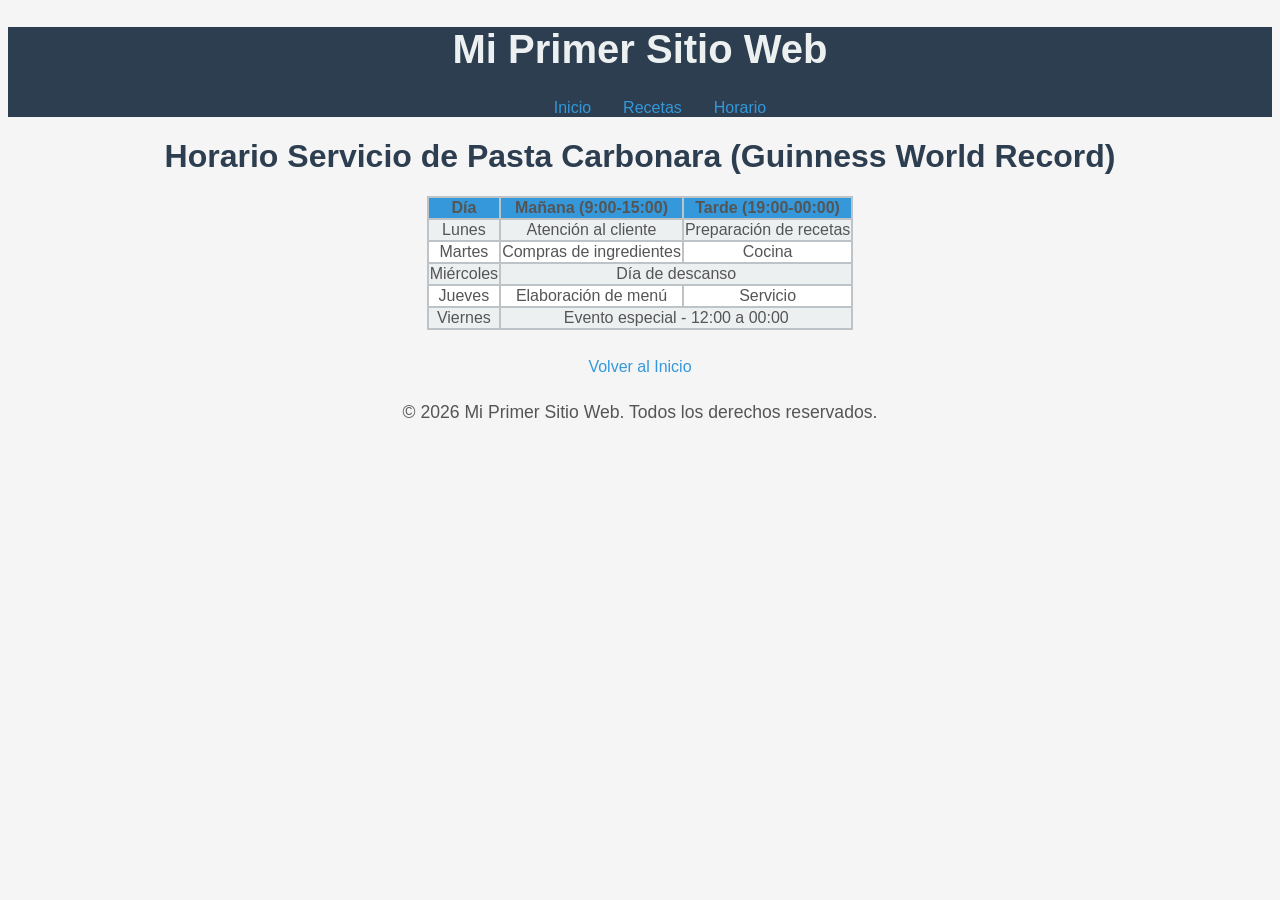
<file: horario.html>
<!DOCTYPE html>
<html lang="en">
<head>
    <meta charset="UTF-8">
    <meta name="viewport" content="width=device-width, initial-scale=1.0">
    <title>Horarios</title>
    <link rel="stylesheet" href="styles.css">

</head>
    <header>
        <h1>Mi Primer Sitio Web</h1>
        <ul>
            <li><a href="index.html">Inicio</a></li>
            <li><a href="recetas.html">Recetas</a></li>
            <li><a href="horario.html">Horario</a></li>
        </ul>

    </header>
<body>
    <div class="horarios">
        <h1>Horario Servicio de Pasta Carbonara (Guinness World Record)</h1>

        <table class="tabla-horarios">
            <thead>
                <tr>
                    <th>Día</th>
                    <th>Mañana (9:00-15:00)</th>
                    <th>Tarde (19:00-00:00)</th>
                </tr>
            </thead>
            <tbody>
                <tr>
                    <td>Lunes</td>
                    <td>Atención al cliente</td>
                    <td>Preparación de recetas</td>
                </tr>
                <tr>
                    <td>Martes</td>
                    <td>Compras de ingredientes</td>
                    <td>Cocina</td>
                </tr>
                <tr>
                    <td>Miércoles</td>
                    <td colspan="2">Día de descanso</td>
                </tr>
                <tr>
                    <td>Jueves</td>
                    <td>Elaboración de menú</td>
                    <td>Servicio</td>
                </tr>
                <tr>
                    <td>Viernes</td>
                    <td colspan="2">Evento especial - 12:00 a 00:00</td>
                </tr>
            </tbody>
        </table>

        <p><a href="index.html">Volver al Inicio</a></p>
    </div>
</body>
<footer>
    <p>&copy; 2026 Mi Primer Sitio Web. Todos los derechos reservados.</p>
</footer>
</html>
</file>
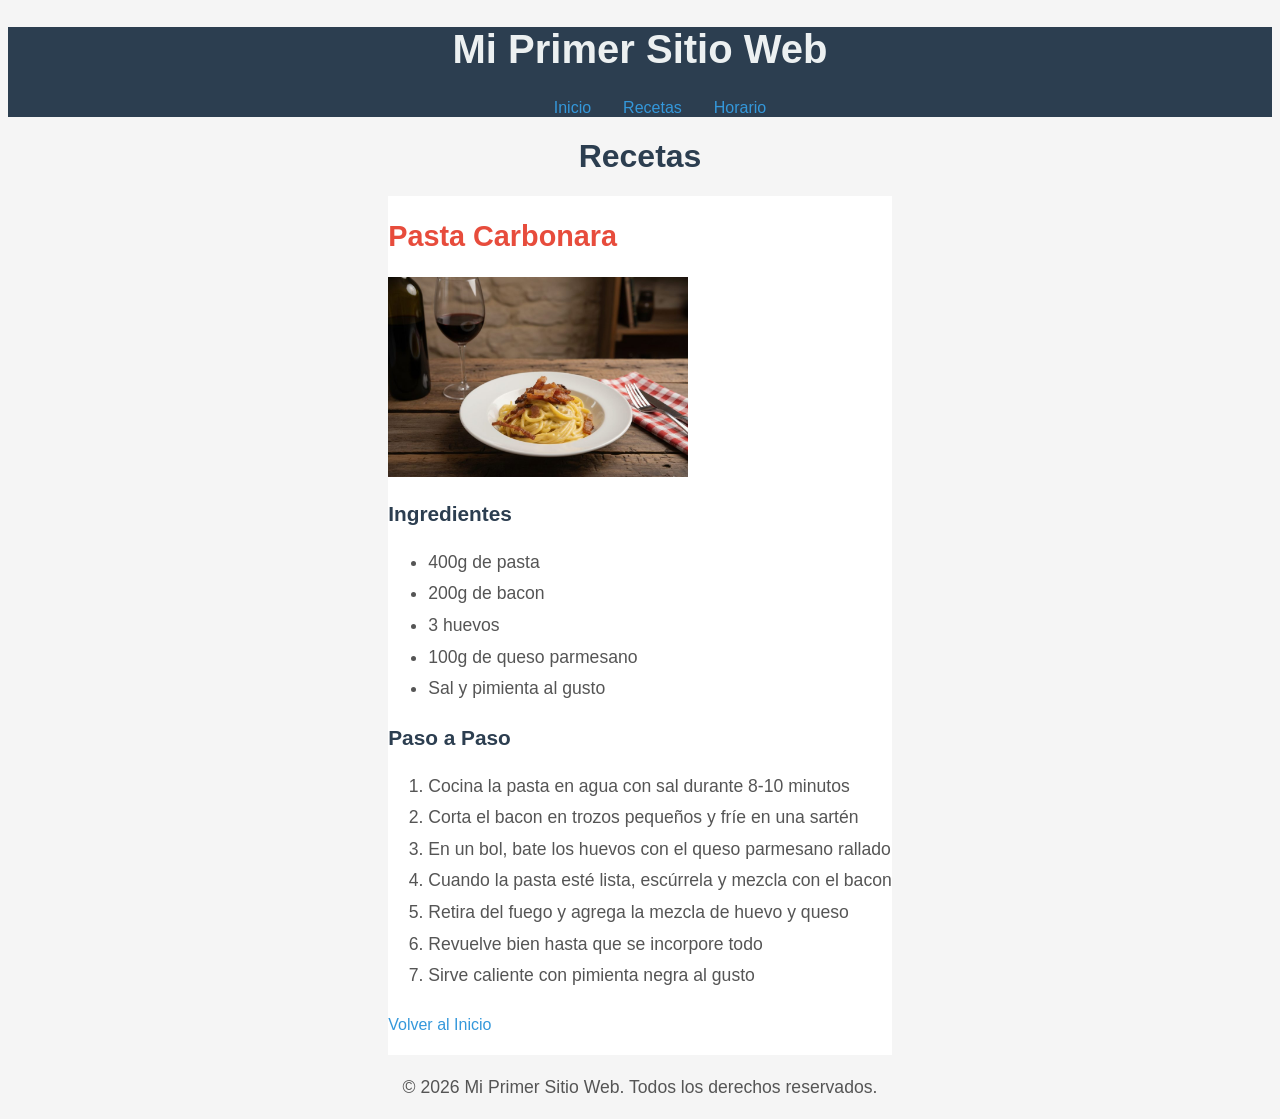
<file: recetas.html>
<!DOCTYPE html>
<html lang="en">
<head>
    <meta charset="UTF-8">
    <meta name="viewport" content="width=device-width, initial-scale=1.0">
    <title>Recetas</title>
    <link rel="stylesheet" href="styles.css">
</head>
<body>
    <header>
        <h1>Mi Primer Sitio Web</h1>
        <ul>
            <li><a href="index.html">Inicio</a></li>
            <li><a href="recetas.html">Recetas</a></li>
            <li><a href="horario.html">Horario</a></li>
        </ul>
    </header>

    <div class="recetas">
        <h1>Recetas</h1>

        <div class="PC">
            <h2>Pasta Carbonara</h2>
            <img src="carbonara.jpg" alt="Imagen de Pasta Carbonara" width="300">
            
            <h3>Ingredientes</h3>
            <ul>
                <li>400g de pasta</li>
                <li>200g de bacon</li>
                <li>3 huevos</li>
                <li>100g de queso parmesano</li>
                <li>Sal y pimienta al gusto</li>
            </ul>

            <h3>Paso a Paso</h3>
            <ol>
                <li>Cocina la pasta en agua con sal durante 8-10 minutos</li>
                <li>Corta el bacon en trozos pequeños y fríe en una sartén</li>
                <li>En un bol, bate los huevos con el queso parmesano rallado</li>
                <li>Cuando la pasta esté lista, escúrrela y mezcla con el bacon</li>
                <li>Retira del fuego y agrega la mezcla de huevo y queso</li>
                <li>Revuelve bien hasta que se incorpore todo</li>
                <li>Sirve caliente con pimienta negra al gusto</li>
            </ol>

            <p><a href="index.html">Volver al Inicio</a></p>
        </div>
    </div>
</body>
<footer>
    <p>&copy; 2026 Mi Primer Sitio Web. Todos los derechos reservados.</p>
</footer>
</html>
</file>
<file: styles.css>
/* Inicio */
* {
    font-family: 'Segoe UI', Tahoma, Geneva, Verdana, sans-serif;
}

body {
    background-color: #f5f5f5;
    color: #333;
    text-align: center;
}

/* Header */
header {
    background-color: #2c3e50;
    color: white;
    text-align: center;
}

header h1 {
    font-size: 2.5rem;
    font-weight: bold;
    color: #ecf0f1;
}

header ul {
    list-style: none;
    display: flex;
    justify-content: center;
    gap: 2rem;
}

header a {
    color: #3498db;
    text-decoration: none;
    font-size: 1.1rem;
    font-weight: 500;
}


/* Body - Contenido principal */
body h2 {
    font-size: 2rem;
    color: #2c3e50;
    font-weight: bold;
}

body p {
    font-size: 1.1rem;
    color: #555;
    line-height: 1.6;
}

/* Enlaces en el contenido */
body a {
    color: #3498db;
    text-decoration: none;
    font-size: 1rem;
    font-weight: 500;
}

/* CSS de Pagina de Recetas */

/* Imágenes */
img {
    opacity: 1;
    transition: opacity 0.3s;
}

/* Contenedor de recetas */
.recetas {
    text-align: center;
}

.recetas h1 {
    font-size: 2rem;
    color: #2c3e50;
    font-weight: bold;
}

/* Receta */
.PC {
    text-align: left;
    background-color: #fff;
    display: inline-block;
}

.PC h2 {
    font-size: 1.8rem;
    color: #e74c3c;
    font-weight: bold;
}

.PC h3 {
    font-size: 1.3rem;
    color: #2c3e50;
    font-weight: bold;
}

/* Listas */
.PC ul {
    list-style-type: disc;
    font-size: 1.1rem;
    color: #555;
    line-height: 1.8;
}

.PC ol {
    list-style-type: decimal;
    font-size: 1.1rem;
    color: #555;
    line-height: 1.8;
}

.PC ul li,
.PC ol li {
    color: #555;
}

/* Enlaces */
.PC a {
    color: #3498db;
    text-decoration: none;
    font-size: 1rem;
    font-weight: 500;
}

/* CSS de Pagina de Horarios */
/* Contenedor de horarios */
.horarios {
    text-align: center;
}

.horarios h1 {
    font-size: 2rem;
    color: #2c3e50;
    font-weight: bold;
}

/* Tabla */
.tabla-horarios {
    text-align: center;
    display: inline-block;
    border-collapse: collapse;
    background-color: #fff;
}

.tabla-horarios thead {
    background-color: #3498db;
    color: white;
}

.tabla-horarios th {
    font-size: 1.1rem;
    font-weight: bold;
    color: white;
}

.tabla-horarios th,
.tabla-horarios td {
    font-size: 1rem;
    color: #555;
    border: 2px solid #bdc3c7;
}

.tabla-horarios tbody tr:nth-child(odd) {
    background-color: #ecf0f1;
}

.tabla-horarios tbody tr:nth-child(even) {
    background-color: #fff;
}

.tabla-horarios tbody tr:hover {
    background-color: #d5dbdb;
}

/* Enlaces */
.horarios a {
    color: #3498db;
    text-decoration: none;
    font-size: 1rem;
    font-weight: 500;
}
</file>
